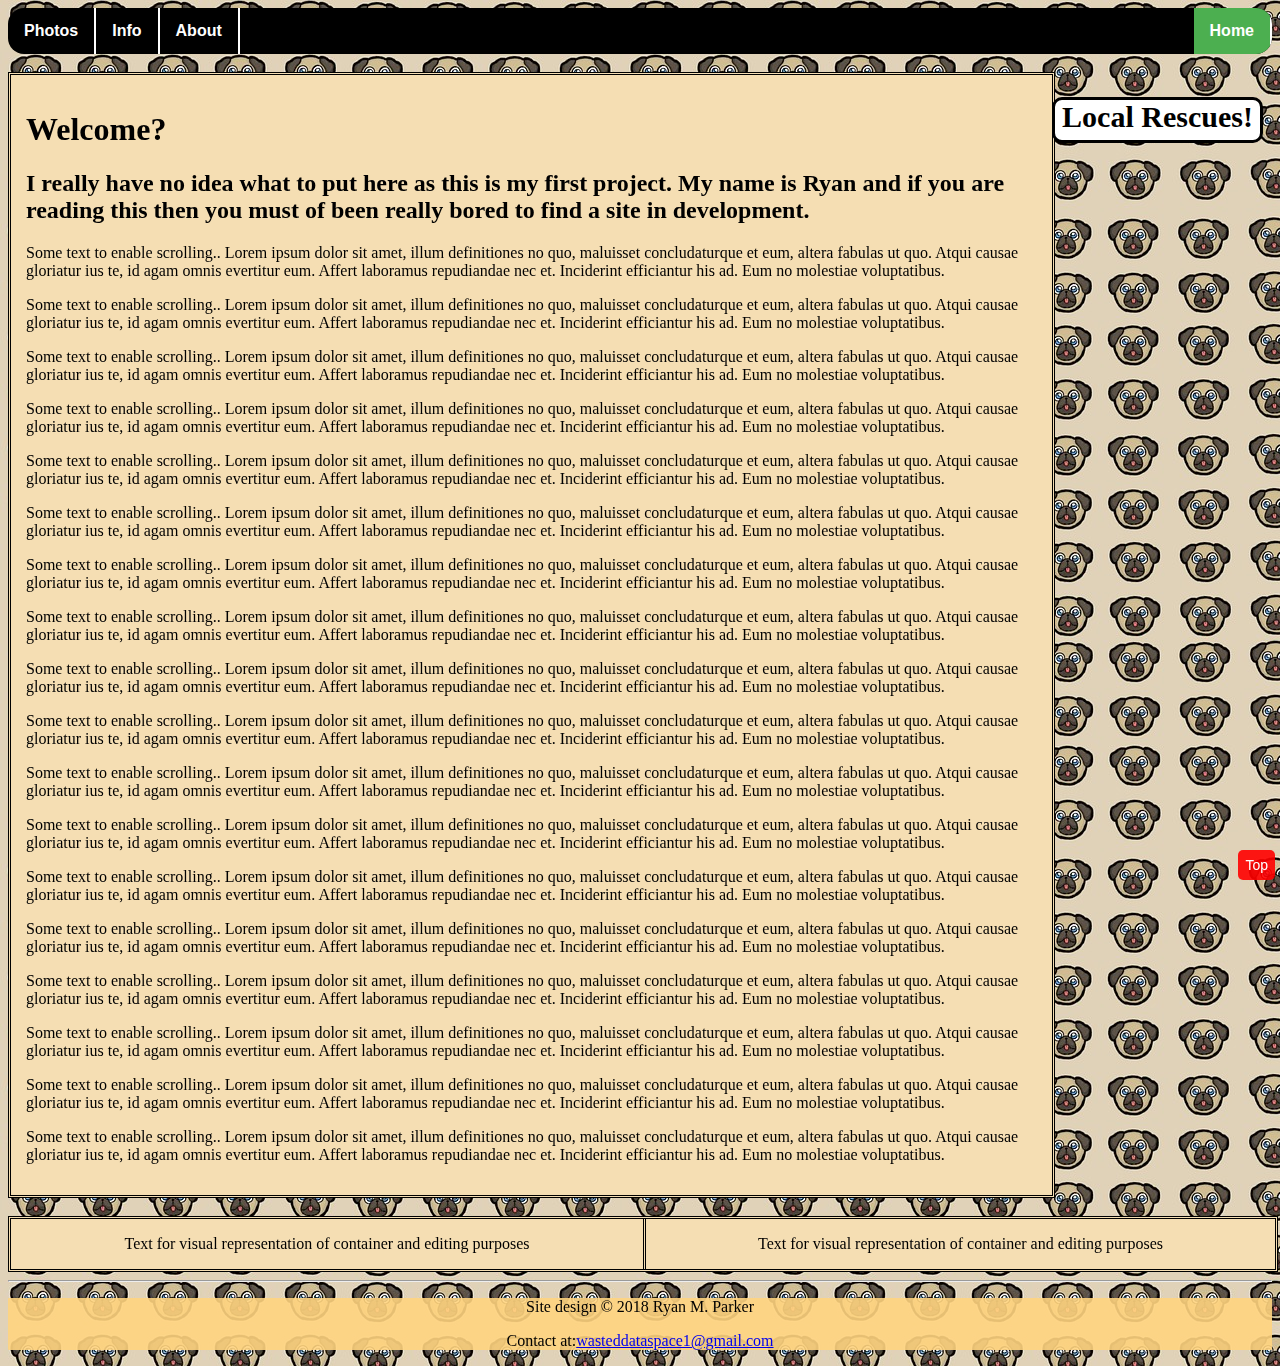
<file: index.html>
<!DOCTYPE html>
<html lang="English"> 
<head>
<Title>Dogs!</Title>
<meta charset="UTf-8">
<meta name="Dogs" content="Photos of dogs">
<meta name="Author" content="Ryan Parker">
<meta name="viewport" content="width=device-width, initial-scale=1.0">
<link rel="stylesheet" href="/NavBarCSS.css">
<link rel="stylesheet" href="/Main.css">
    
    
</head>
    
<body>
    
<button onclick="topFunction()" class="topBtn" title="Back to top!">Top</button>
    
<nav>
    
    <ul>
        <li style="float:right"><a class="active" href="/Index.html">Home</a></li>
        <li><a href="/Photos.html">Photos</a></li>
        <li><a href="/Info.html">Info</a></li>
        <li><a href="/About.html">About</a></li>
    </ul>
</nav>
    
<br> 
    
<div class="FBfeed">
    <h2 id="Rescue"><b>Local Rescues!</b></h2>
    <iframe  src="https://www.facebook.com/plugins/page.php?href=https%3A%2F%2Fwww.facebook.com%2Fkingsharvestpetrescuenokillshelter%2F&tabs=timeline&width=200&height=550&small_header=false&adapt_container_width=true&hide_cover=false&show_facepile=true&appId" width="220" height="500" style="border:none;overflow:hidden" scrolling="no" frameborder="0" allowTransparency="true"></iframe>
</div>

    
    <main>
<div class="MainContent">
    <h1>Welcome?</h1>
    <h2>I really have no idea what to put here as this is my first project. My name is Ryan and if you are reading this then you must of been really bored to find a site in development. </h2>
    
    <p>Some text to enable scrolling.. Lorem ipsum dolor sit amet, illum definitiones no quo, maluisset concludaturque et eum, altera fabulas ut quo. Atqui causae gloriatur ius te, id agam omnis evertitur eum. Affert laboramus repudiandae nec et. Inciderint efficiantur his ad. Eum no molestiae voluptatibus. </p>

    <p>Some text to enable scrolling.. Lorem ipsum dolor sit amet, illum definitiones no quo, maluisset concludaturque et eum, altera fabulas ut quo. Atqui causae gloriatur ius te, id agam omnis evertitur eum. Affert laboramus repudiandae nec et. Inciderint efficiantur his ad. Eum no molestiae voluptatibus.</p>

    <p>Some text to enable scrolling.. Lorem ipsum dolor sit amet, illum definitiones no quo, maluisset concludaturque et eum, altera fabulas ut quo. Atqui causae gloriatur ius te, id agam omnis evertitur eum. Affert laboramus repudiandae nec et. Inciderint efficiantur his ad. Eum no molestiae voluptatibus.</p>

    <p>Some text to enable scrolling.. Lorem ipsum dolor sit amet, illum definitiones no quo, maluisset concludaturque et eum, altera fabulas ut quo. Atqui causae gloriatur ius te, id agam omnis evertitur eum. Affert laboramus repudiandae nec et. Inciderint efficiantur his ad. Eum no molestiae voluptatibus.</p>

    <p>Some text to enable scrolling.. Lorem ipsum dolor sit amet, illum definitiones no quo, maluisset concludaturque et eum, altera fabulas ut quo. Atqui causae gloriatur ius te, id agam omnis evertitur eum. Affert laboramus repudiandae nec et. Inciderint efficiantur his ad. Eum no molestiae voluptatibus.</p>

    <p>Some text to enable scrolling.. Lorem ipsum dolor sit amet, illum definitiones no quo, maluisset concludaturque et eum, altera fabulas ut quo. Atqui causae gloriatur ius te, id agam omnis evertitur eum. Affert laboramus repudiandae nec et. Inciderint efficiantur his ad. Eum no molestiae voluptatibus.</p>

    <p>Some text to enable scrolling.. Lorem ipsum dolor sit amet, illum definitiones no quo, maluisset concludaturque et eum, altera fabulas ut quo. Atqui causae gloriatur ius te, id agam omnis evertitur eum. Affert laboramus repudiandae nec et. Inciderint efficiantur his ad. Eum no molestiae voluptatibus.</p>
    
    <p>Some text to enable scrolling.. Lorem ipsum dolor sit amet, illum definitiones no quo, maluisset concludaturque et eum, altera fabulas ut quo. Atqui causae gloriatur ius te, id agam omnis evertitur eum. Affert laboramus repudiandae nec et. Inciderint efficiantur his ad. Eum no molestiae voluptatibus.</p>
    
    <p>Some text to enable scrolling.. Lorem ipsum dolor sit amet, illum definitiones no quo, maluisset concludaturque et eum, altera fabulas ut quo. Atqui causae gloriatur ius te, id agam omnis evertitur eum. Affert laboramus repudiandae nec et. Inciderint efficiantur his ad. Eum no molestiae voluptatibus.</p>
    
    <p>Some text to enable scrolling.. Lorem ipsum dolor sit amet, illum definitiones no quo, maluisset concludaturque et eum, altera fabulas ut quo. Atqui causae gloriatur ius te, id agam omnis evertitur eum. Affert laboramus repudiandae nec et. Inciderint efficiantur his ad. Eum no molestiae voluptatibus.</p>
    
    <p>Some text to enable scrolling.. Lorem ipsum dolor sit amet, illum definitiones no quo, maluisset concludaturque et eum, altera fabulas ut quo. Atqui causae gloriatur ius te, id agam omnis evertitur eum. Affert laboramus repudiandae nec et. Inciderint efficiantur his ad. Eum no molestiae voluptatibus.</p>
    
    <p>Some text to enable scrolling.. Lorem ipsum dolor sit amet, illum definitiones no quo, maluisset concludaturque et eum, altera fabulas ut quo. Atqui causae gloriatur ius te, id agam omnis evertitur eum. Affert laboramus repudiandae nec et. Inciderint efficiantur his ad. Eum no molestiae voluptatibus.</p>
    
    <p>Some text to enable scrolling.. Lorem ipsum dolor sit amet, illum definitiones no quo, maluisset concludaturque et eum, altera fabulas ut quo. Atqui causae gloriatur ius te, id agam omnis evertitur eum. Affert laboramus repudiandae nec et. Inciderint efficiantur his ad. Eum no molestiae voluptatibus.</p>
    
    <p>Some text to enable scrolling.. Lorem ipsum dolor sit amet, illum definitiones no quo, maluisset concludaturque et eum, altera fabulas ut quo. Atqui causae gloriatur ius te, id agam omnis evertitur eum. Affert laboramus repudiandae nec et. Inciderint efficiantur his ad. Eum no molestiae voluptatibus.</p>
    
    <p>Some text to enable scrolling.. Lorem ipsum dolor sit amet, illum definitiones no quo, maluisset concludaturque et eum, altera fabulas ut quo. Atqui causae gloriatur ius te, id agam omnis evertitur eum. Affert laboramus repudiandae nec et. Inciderint efficiantur his ad. Eum no molestiae voluptatibus.</p>
    
    <p>Some text to enable scrolling.. Lorem ipsum dolor sit amet, illum definitiones no quo, maluisset concludaturque et eum, altera fabulas ut quo. Atqui causae gloriatur ius te, id agam omnis evertitur eum. Affert laboramus repudiandae nec et. Inciderint efficiantur his ad. Eum no molestiae voluptatibus.</p>
    
    <p>Some text to enable scrolling.. Lorem ipsum dolor sit amet, illum definitiones no quo, maluisset concludaturque et eum, altera fabulas ut quo. Atqui causae gloriatur ius te, id agam omnis evertitur eum. Affert laboramus repudiandae nec et. Inciderint efficiantur his ad. Eum no molestiae voluptatibus.</p>
    
    <p>Some text to enable scrolling.. Lorem ipsum dolor sit amet, illum definitiones no quo, maluisset concludaturque et eum, altera fabulas ut quo. Atqui causae gloriatur ius te, id agam omnis evertitur eum. Affert laboramus repudiandae nec et. Inciderint efficiantur his ad. Eum no molestiae voluptatibus.</p>
</div>
</main>
<br>    
<div id="Second">
    <div id="Left"><p> Text for visual representation of container and editing purposes</p> </div>
    <div id="Right"><p> Text for visual representation of container and editing purposes</p> </div>
    
</div>    
<hr>  
<footer>
    <div class="foot">
    <p>Site design &copy; 2018 Ryan M. Parker</p>
    <p>Contact at:<a href="mailto:wasteddataspace1@gmail.com">wasteddataspace1@gmail.com</a></p>
    </div>    
</footer>
    
    <script>
// When the user scrolls down 20px from the top of the document, show the button
window.onscroll = function() {scrollFunction()};

function scrollFunction() {
    if (document.body.scrollTop > 20 || document.documentElement.scrollTop > 20) {   document.getElementById("topBtn").style.display = "block";
    } else {
        document.getElementById("topBtn").style.display = "none";
    }
}

// When the user clicks on the button, scroll to the top of the document
function topFunction() {
    document.body.scrollTop = 0;
    document.documentElement.scrollTop = 0;
}
</script>
    
</body>    
</html>
</file>
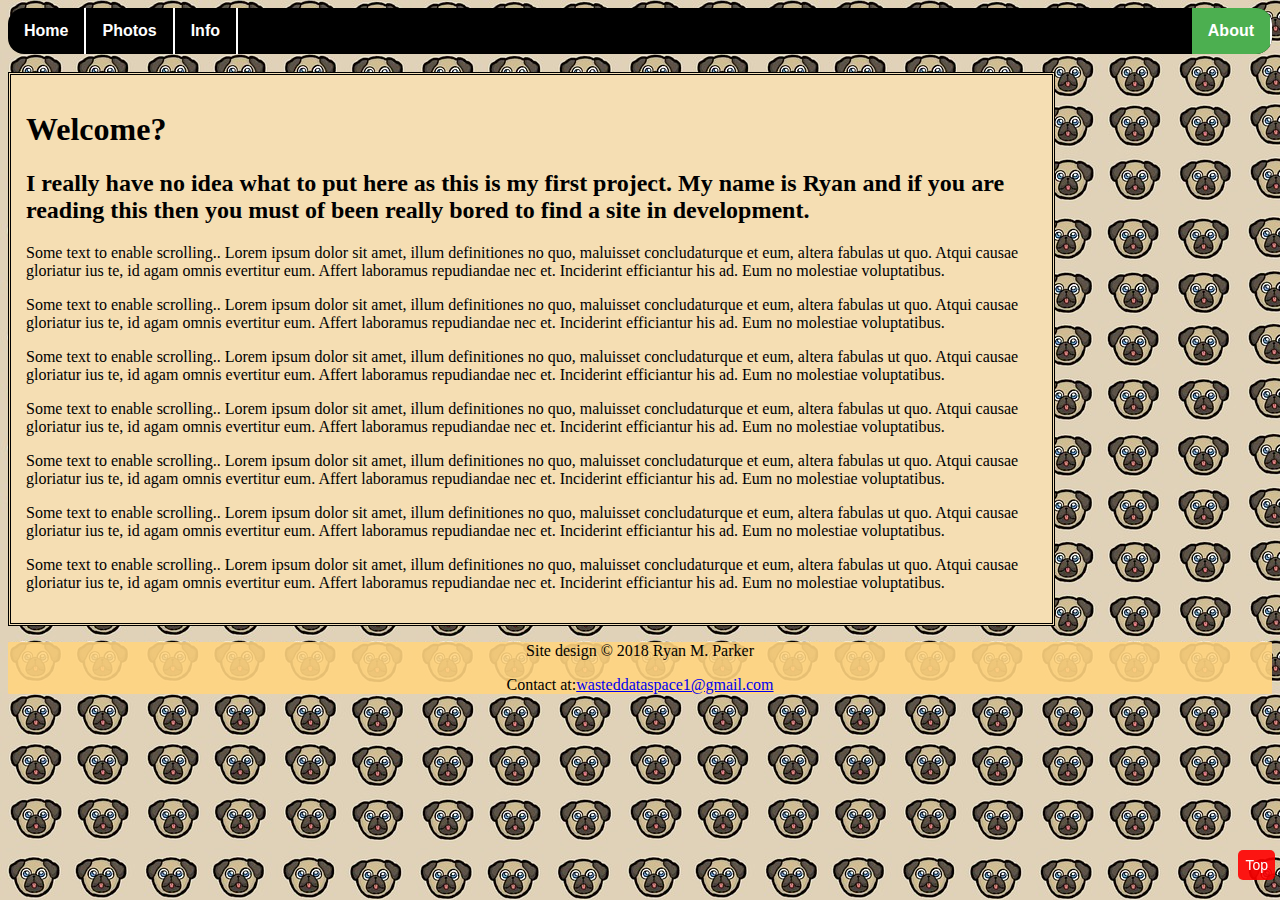
<file: about.html>
<!DOCTYPE html>
<html lang="eng"> 
<head>
<Title>Dogs! About</Title>
<meta charset="UTf-8">
<meta name="Dogs" conent="Photos of dogs">
<meta name="Author" content="Ryan Parker">
<meta name="viewport" content="width=device-width, initial-scale=1.0">
<link rel="stylesheet" href="/NavBarCSS.css">
<link rel="stylesheet" href="/Main.css">
</head>    
<body>
    
<button onclick="topFunction()" class="topBtn" title="Back to top!">Top</button>
    
<nav>
    <ul>
        <li><a href="/Index.html">Home</a></li>
        <li><a href="/Photos.html">Photos</a></li>
        <li><a href="/Info.html">Info</a></li>
        <li style="float:right"><a class="active" href="/About.html">About</a></li>
    </ul>
</nav>
<br>    
    <main>
<div class="MainContent">
    <h1>Welcome?</h1>
    <h2>I really have no idea what to put here as this is my first project. My name is Ryan and if you are reading this then you must of been really bored to find a site in development. </h2>
    
    <p>Some text to enable scrolling.. Lorem ipsum dolor sit amet, illum definitiones no quo, maluisset concludaturque et eum, altera fabulas ut quo. Atqui causae gloriatur ius te, id agam omnis evertitur eum. Affert laboramus repudiandae nec et. Inciderint efficiantur his ad. Eum no molestiae voluptatibus. </p>

    <p>Some text to enable scrolling.. Lorem ipsum dolor sit amet, illum definitiones no quo, maluisset concludaturque et eum, altera fabulas ut quo. Atqui causae gloriatur ius te, id agam omnis evertitur eum. Affert laboramus repudiandae nec et. Inciderint efficiantur his ad. Eum no molestiae voluptatibus.</p>

    <p>Some text to enable scrolling.. Lorem ipsum dolor sit amet, illum definitiones no quo, maluisset concludaturque et eum, altera fabulas ut quo. Atqui causae gloriatur ius te, id agam omnis evertitur eum. Affert laboramus repudiandae nec et. Inciderint efficiantur his ad. Eum no molestiae voluptatibus.</p>

    <p>Some text to enable scrolling.. Lorem ipsum dolor sit amet, illum definitiones no quo, maluisset concludaturque et eum, altera fabulas ut quo. Atqui causae gloriatur ius te, id agam omnis evertitur eum. Affert laboramus repudiandae nec et. Inciderint efficiantur his ad. Eum no molestiae voluptatibus.</p>

    <p>Some text to enable scrolling.. Lorem ipsum dolor sit amet, illum definitiones no quo, maluisset concludaturque et eum, altera fabulas ut quo. Atqui causae gloriatur ius te, id agam omnis evertitur eum. Affert laboramus repudiandae nec et. Inciderint efficiantur his ad. Eum no molestiae voluptatibus.</p>

    <p>Some text to enable scrolling.. Lorem ipsum dolor sit amet, illum definitiones no quo, maluisset concludaturque et eum, altera fabulas ut quo. Atqui causae gloriatur ius te, id agam omnis evertitur eum. Affert laboramus repudiandae nec et. Inciderint efficiantur his ad. Eum no molestiae voluptatibus.</p>

    <p>Some text to enable scrolling.. Lorem ipsum dolor sit amet, illum definitiones no quo, maluisset concludaturque et eum, altera fabulas ut quo. Atqui causae gloriatur ius te, id agam omnis evertitur eum. Affert laboramus repudiandae nec et. Inciderint efficiantur his ad. Eum no molestiae voluptatibus.</p>
</div>
</main>
<footer>
    <div class="foot">
    <p>Site design &copy; 2018 Ryan M. Parker</p>
    <p>Contact at:<a href="mailto:wasteddataspace1@gmail.com">wasteddataspace1@gmail.com</a></p>
    </div>    
</footer>
    
    <script>
// When the user scrolls down 20px from the top of the document, show the button
window.onscroll = function() {scrollFunction()};

function scrollFunction() {
    if (document.body.scrollTop > 20 || document.documentElement.scrollTop > 20) {   document.getElementById("topBtn").style.display = "block";
    } else {
        document.getElementById("topBtn").style.display = "none";
    }
}

// When the user clicks on the button, scroll to the top of the document
function topFunction() {
    document.body.scrollTop = 0;
    document.documentElement.scrollTop = 0;
}
</script>
</body>
</html>
</file>
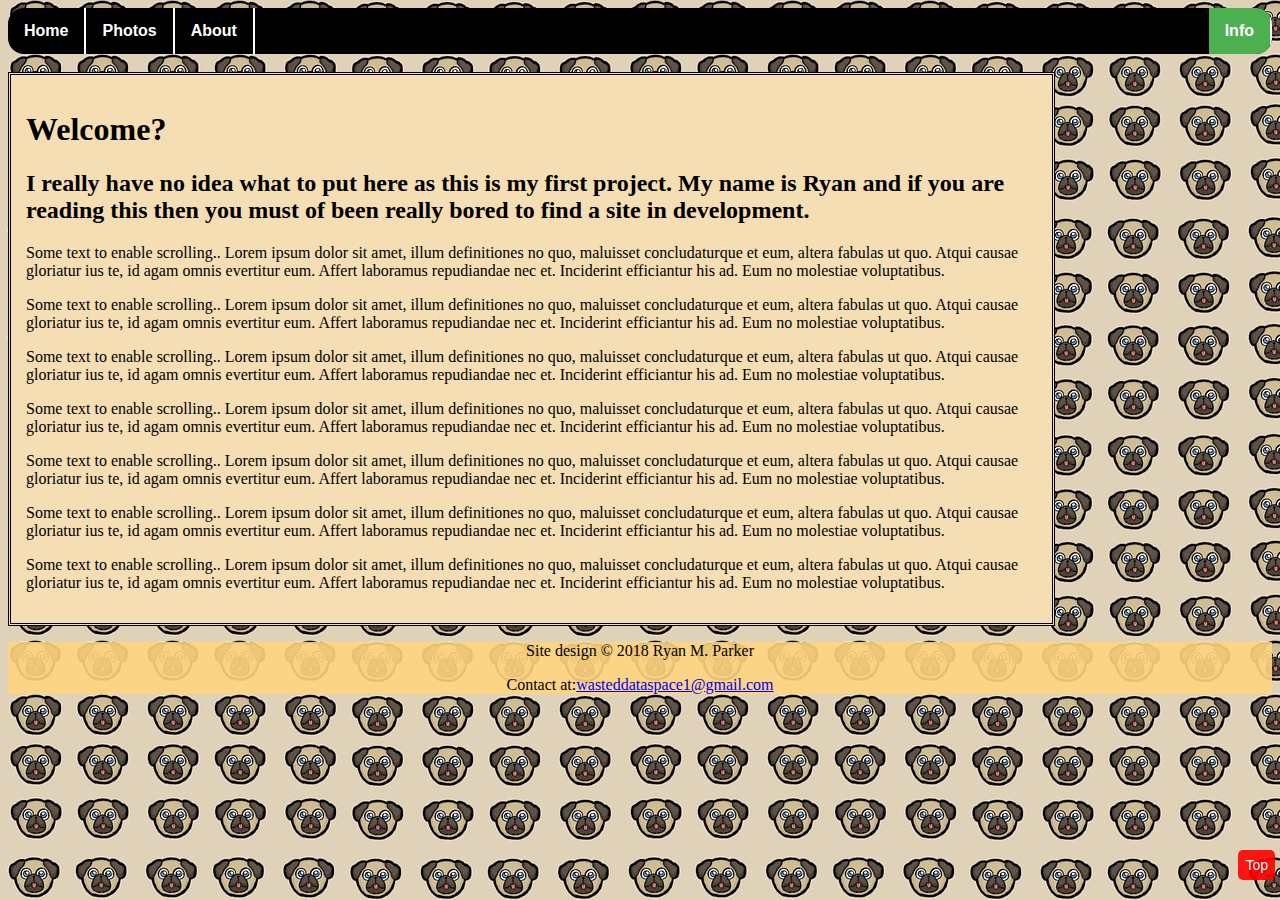
<file: info.html>
<!DOCTYPE html>
<html lang="eng"> 
<head>
<Title>Dogs! Info</Title>
<meta charset="UTf-8">
<meta name="Dogs" conent="Photos of dogs">
<meta name="Author" content="Ryan Parker">
<meta name="viewport" content="width=device-width, initial-scale=1.0">
<link rel="stylesheet" href="/NavBarCSS.css"> 
<link rel="stylesheet" href="/Main.css">
</head>    
<body>

<button onclick="topFunction()" class="topBtn" title="Back to top!">Top</button>
    
<nav>
    <ul>
        <li><a href="/Index.html">Home</a></li>
        <li><a href="/Photos.html">Photos</a></li>
        <li style="float:right"><a class="active" href="/Info.html">Info</a></li>
        <li><a href="/About.html">About</a></li>
    </ul>
</nav>
<br>    
    <main>
<div class="MainContent">
    <h1>Welcome?</h1>
    <h2>I really have no idea what to put here as this is my first project. My name is Ryan and if you are reading this then you must of been really bored to find a site in development. </h2>
    
    <p>Some text to enable scrolling.. Lorem ipsum dolor sit amet, illum definitiones no quo, maluisset concludaturque et eum, altera fabulas ut quo. Atqui causae gloriatur ius te, id agam omnis evertitur eum. Affert laboramus repudiandae nec et. Inciderint efficiantur his ad. Eum no molestiae voluptatibus. </p>

    <p>Some text to enable scrolling.. Lorem ipsum dolor sit amet, illum definitiones no quo, maluisset concludaturque et eum, altera fabulas ut quo. Atqui causae gloriatur ius te, id agam omnis evertitur eum. Affert laboramus repudiandae nec et. Inciderint efficiantur his ad. Eum no molestiae voluptatibus.</p>

    <p>Some text to enable scrolling.. Lorem ipsum dolor sit amet, illum definitiones no quo, maluisset concludaturque et eum, altera fabulas ut quo. Atqui causae gloriatur ius te, id agam omnis evertitur eum. Affert laboramus repudiandae nec et. Inciderint efficiantur his ad. Eum no molestiae voluptatibus.</p>

    <p>Some text to enable scrolling.. Lorem ipsum dolor sit amet, illum definitiones no quo, maluisset concludaturque et eum, altera fabulas ut quo. Atqui causae gloriatur ius te, id agam omnis evertitur eum. Affert laboramus repudiandae nec et. Inciderint efficiantur his ad. Eum no molestiae voluptatibus.</p>

    <p>Some text to enable scrolling.. Lorem ipsum dolor sit amet, illum definitiones no quo, maluisset concludaturque et eum, altera fabulas ut quo. Atqui causae gloriatur ius te, id agam omnis evertitur eum. Affert laboramus repudiandae nec et. Inciderint efficiantur his ad. Eum no molestiae voluptatibus.</p>

    <p>Some text to enable scrolling.. Lorem ipsum dolor sit amet, illum definitiones no quo, maluisset concludaturque et eum, altera fabulas ut quo. Atqui causae gloriatur ius te, id agam omnis evertitur eum. Affert laboramus repudiandae nec et. Inciderint efficiantur his ad. Eum no molestiae voluptatibus.</p>

    <p>Some text to enable scrolling.. Lorem ipsum dolor sit amet, illum definitiones no quo, maluisset concludaturque et eum, altera fabulas ut quo. Atqui causae gloriatur ius te, id agam omnis evertitur eum. Affert laboramus repudiandae nec et. Inciderint efficiantur his ad. Eum no molestiae voluptatibus.</p>
</div>
</main>
<footer>
    <div class="foot">
    <p>Site design &copy; 2018 Ryan M. Parker</p>
    <p>Contact at:<a href="mailto:wasteddataspace1@gmail.com">wasteddataspace1@gmail.com</a></p>
    </div>    
</footer>
    
    <script>
// When the user scrolls down 20px from the top of the document, show the button
window.onscroll = function() {scrollFunction()};

function scrollFunction() {
    if (document.body.scrollTop > 20 || document.documentElement.scrollTop > 20) {   document.getElementById("topBtn").style.display = "block";
    } else {
        document.getElementById("topBtn").style.display = "none";
    }
}

// When the user clicks on the button, scroll to the top of the document
function topFunction() {
    document.body.scrollTop = 0;
    document.documentElement.scrollTop = 0;
}
</script>
</body>
</html>
</file>
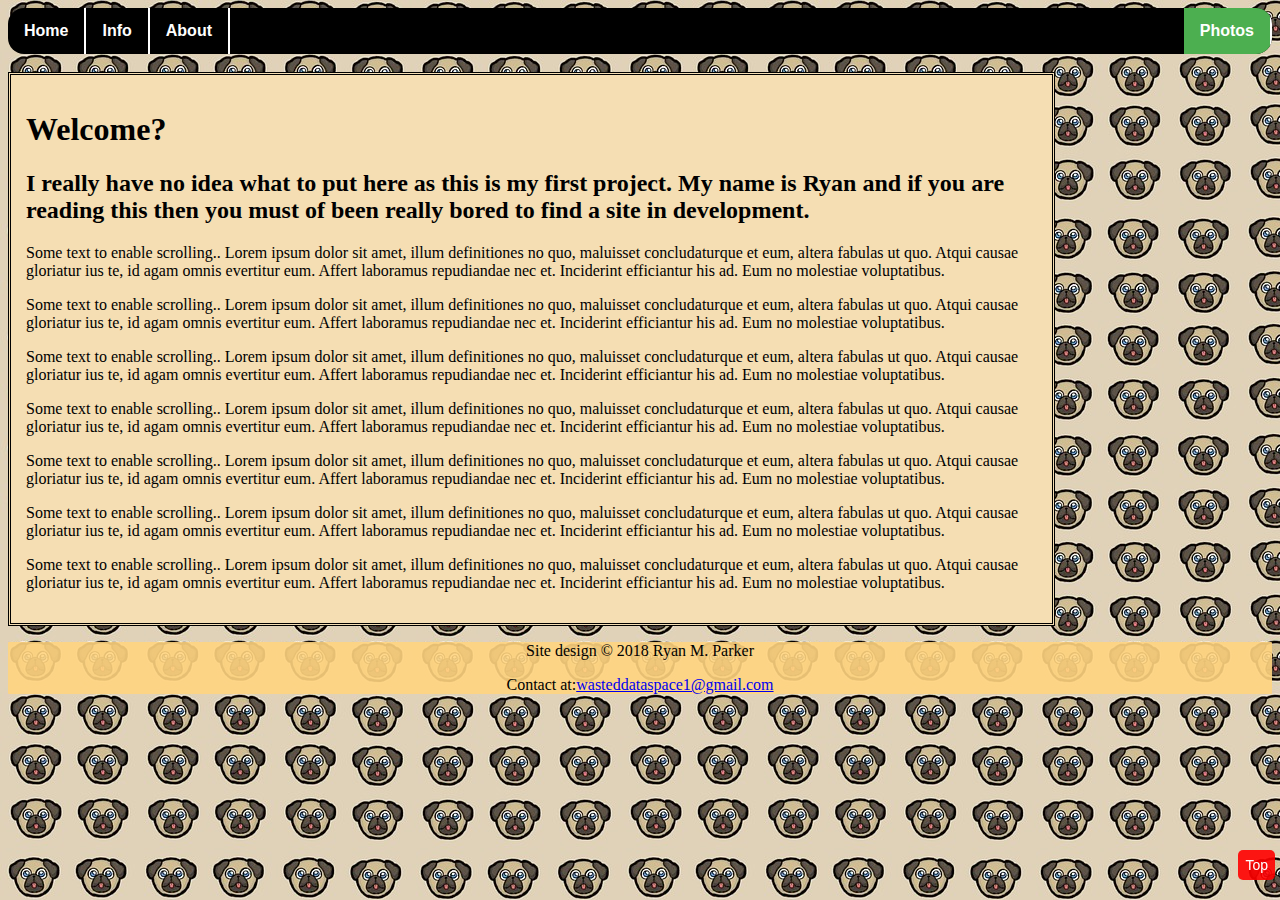
<file: photos.html>
<!DOCTYPE html>
<html lang="eng"> 
<head>
<Title>Dogs! Photos</Title>
<meta charset="UTf-8">
<meta name="Dogs" conent="Photos of dogs">
<meta name="Author" content="Ryan Parker">
<meta name="viewport" content="width=device-width, initial-scale=1.0">
<link rel="stylesheet" href="/NavBarCSS.css">   
<link rel="stylesheet" href="/Main.css">
</head>    
<body>
    
<button onclick="topFunction()" class="topBtn" title="Back to top!">Top</button>
    
<nav>
    <ul>
        <li><a href="/Index.html">Home</a></li>
        <li style="float:right"><a class="active" href="/Photos.html">Photos</a></li>
        <li><a href="/Info.html">Info</a></li>
        <li><a href="/About.html">About</a></li>
    </ul>
</nav>
<br>    
    <main>
<div class="MainContent">
    <h1>Welcome?</h1>
    <h2>I really have no idea what to put here as this is my first project. My name is Ryan and if you are reading this then you must of been really bored to find a site in development. </h2>
    
    <p>Some text to enable scrolling.. Lorem ipsum dolor sit amet, illum definitiones no quo, maluisset concludaturque et eum, altera fabulas ut quo. Atqui causae gloriatur ius te, id agam omnis evertitur eum. Affert laboramus repudiandae nec et. Inciderint efficiantur his ad. Eum no molestiae voluptatibus. </p>

    <p>Some text to enable scrolling.. Lorem ipsum dolor sit amet, illum definitiones no quo, maluisset concludaturque et eum, altera fabulas ut quo. Atqui causae gloriatur ius te, id agam omnis evertitur eum. Affert laboramus repudiandae nec et. Inciderint efficiantur his ad. Eum no molestiae voluptatibus.</p>

    <p>Some text to enable scrolling.. Lorem ipsum dolor sit amet, illum definitiones no quo, maluisset concludaturque et eum, altera fabulas ut quo. Atqui causae gloriatur ius te, id agam omnis evertitur eum. Affert laboramus repudiandae nec et. Inciderint efficiantur his ad. Eum no molestiae voluptatibus.</p>

    <p>Some text to enable scrolling.. Lorem ipsum dolor sit amet, illum definitiones no quo, maluisset concludaturque et eum, altera fabulas ut quo. Atqui causae gloriatur ius te, id agam omnis evertitur eum. Affert laboramus repudiandae nec et. Inciderint efficiantur his ad. Eum no molestiae voluptatibus.</p>

    <p>Some text to enable scrolling.. Lorem ipsum dolor sit amet, illum definitiones no quo, maluisset concludaturque et eum, altera fabulas ut quo. Atqui causae gloriatur ius te, id agam omnis evertitur eum. Affert laboramus repudiandae nec et. Inciderint efficiantur his ad. Eum no molestiae voluptatibus.</p>

    <p>Some text to enable scrolling.. Lorem ipsum dolor sit amet, illum definitiones no quo, maluisset concludaturque et eum, altera fabulas ut quo. Atqui causae gloriatur ius te, id agam omnis evertitur eum. Affert laboramus repudiandae nec et. Inciderint efficiantur his ad. Eum no molestiae voluptatibus.</p>

    <p>Some text to enable scrolling.. Lorem ipsum dolor sit amet, illum definitiones no quo, maluisset concludaturque et eum, altera fabulas ut quo. Atqui causae gloriatur ius te, id agam omnis evertitur eum. Affert laboramus repudiandae nec et. Inciderint efficiantur his ad. Eum no molestiae voluptatibus.</p>
</div>
</main>
<footer>
    <div class="foot">
    <p>Site design &copy; 2018 Ryan M. Parker</p>
    <p>Contact at:<a href="mailto:wasteddataspace1@gmail.com">wasteddataspace1@gmail.com</a></p>
    </div>    
</footer>
    
    <script>
// When the user scrolls down 20px from the top of the document, show the button
window.onscroll = function() {scrollFunction()};

function scrollFunction() {
    if (document.body.scrollTop > 20 || document.documentElement.scrollTop > 20) {   document.getElementById("topBtn").style.display = "block";
    } else {
        document.getElementById("topBtn").style.display = "none";
    }
}

// When the user clicks on the button, scroll to the top of the document
function topFunction() {
    document.body.scrollTop = 0;
    document.documentElement.scrollTop = 0;
}
</script>
</body>
</html>
</file>
<file: NavBarCSS.css>
nav ul {
    list-style-type: none;
    overflow: hidden; 
    background-color: black;
    margin: 0;
    padding: 0;
    width: 100%;
   /* display: flex; <messes with the alignment of active page element*/
    border-radius: 16px;
  /*  border: 1px solid Black; < creates an annoying border around active element.*/
    
}

nav li {
    /* flex: auto; */
    float: left; 
    font-family: Helvetica, Ariel, "sans-serif";
    font-weight: bold;
    border-right: 2px solid white;
    
}

li:last-child{
    
}

nav li a {
    display: block;
    color: White;
    text-align: center;
    padding: 14px 16px;
    text-decoration: none;
    
}
li a:hover:not(active) {
    background-color: slategrey;
}

.active {
    background-color: #4caf50;
    float:right;
}
</file>
<file: Main.css>
Body {
    background-image: url("images/puppy.jpg");
    /* padding: ; may be the reason for some of my errors*/
}

.MainContent {
    background-color: wheat;
    border-radius; 10px;
    border-style: double;
    padding: 15px;
    width: 80%;
   /* float: left;  fucks up everything */
}

#Second {
    background-color: wheat;
    width: 100%;    
    border-style: double;
    margin: auto;
    
    
}

#Left {
/*    border-style: double; */
    width: 50%;
    float: left;
    border-right-style: double;
    text-align: center;
}

#Right {
  /* border-style: double; */
  /* float: right; */
   width: 50%;
   margin-left: 50%;
   text-align: center;
}

.foot {
    background: rgba(255, 212, 128, 0.9);
    text-align: center;
    position: bottom;
    border-radius: 1px;
}

.topBtn {
    /* display: none; This works but the javascript will not unhide the button upon scrolling  */ 
    position: fixed;
    bottom: 20px;
    right: 5px;
    z-index; 99;
    border:none;
    outline: none;
    background-color: rgba(255,0,0,0.9);
    color: white;
    cursor: pointer;
    padding: 7px;
    border-radius: 5px;
    font-size: 14px;
}

.topBtn:hover {
    background-color: grey;
}

.FBfeed {
    float: right;
   
}

#Rescue {
    background-color: rgba(255, 255, 255, 1.0);
    text-align: center;
    border-style: solid;
    border-radius: 10px;
    border-color: rgb (45, 31, 6);
    width: 205px;
    height: 40px;
    font-size: 30px;
}
</file>
